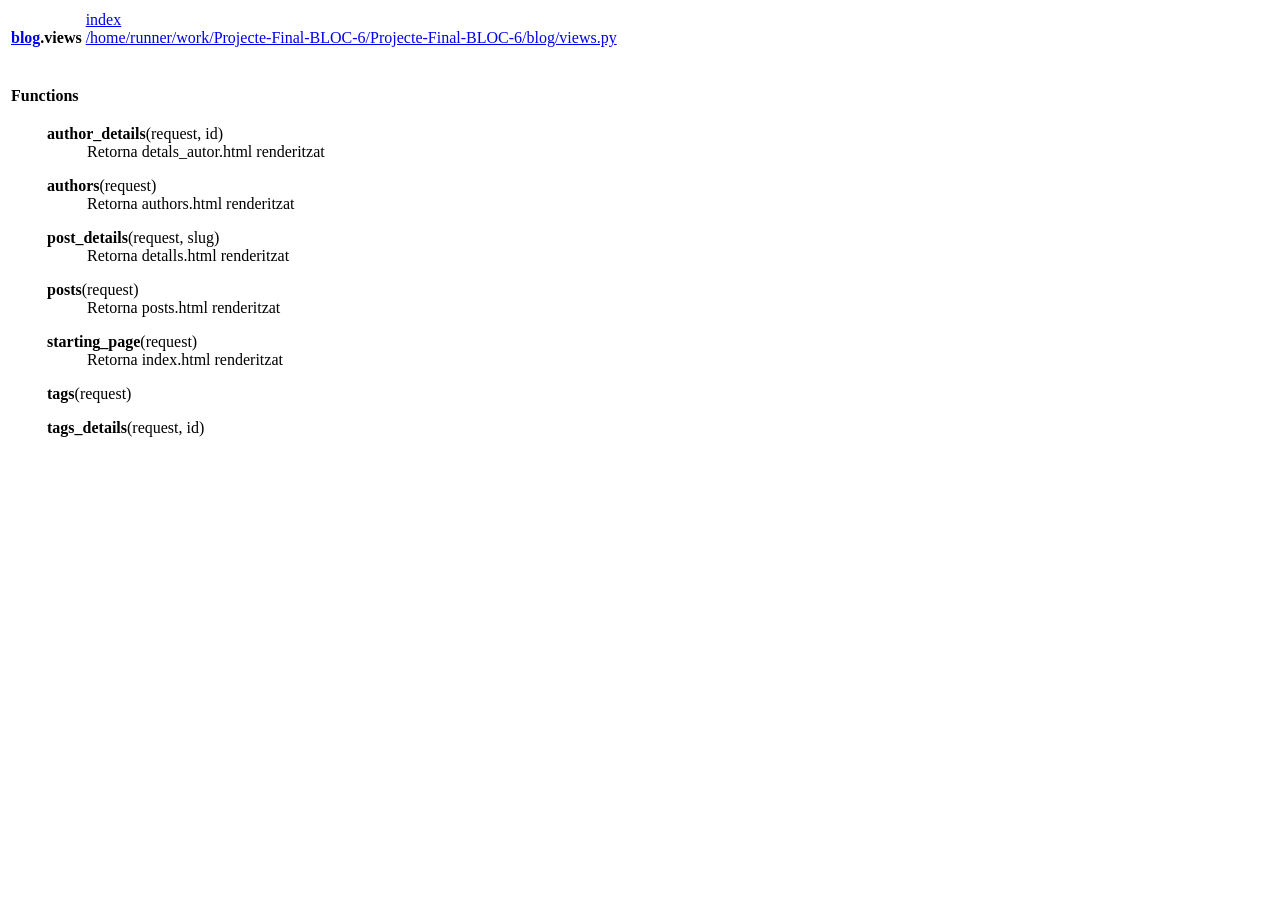
<file: blog.views.html>
<!DOCTYPE html>
<html lang="en">
<head>
<meta charset="utf-8">
<title>Python: module blog.views</title>
</head><body>

<table class="heading">
<tr class="heading-text decor">
<td class="title">&nbsp;<br><strong class="title"><a href="blog.html" class="white">blog</a>.views</strong></td>
<td class="extra"><a href=".">index</a><br><a href="file:/home/runner/work/Projecte-Final-BLOC-6/Projecte-Final-BLOC-6/blog/views.py">/home/runner/work/Projecte-Final-BLOC-6/Projecte-Final-BLOC-6/blog/views.py</a></td></tr></table>
    <p></p>
<p>
<table class="section">
<tr class="decor functions-decor heading-text">
<td class="section-title" colspan=3>&nbsp;<br><strong class="bigsection">Functions</strong></td></tr>
    
<tr><td class="decor functions-decor"><span class="code">&nbsp;&nbsp;&nbsp;&nbsp;&nbsp;&nbsp;</span></td><td>&nbsp;</td>
<td class="singlecolumn"><dl><dt><a name="-author_details"><strong>author_details</strong></a>(request, id)</dt><dd><span class="code">Retorna&nbsp;detals_autor.html&nbsp;renderitzat</span></dd></dl>
 <dl><dt><a name="-authors"><strong>authors</strong></a>(request)</dt><dd><span class="code">Retorna&nbsp;authors.html&nbsp;renderitzat</span></dd></dl>
 <dl><dt><a name="-post_details"><strong>post_details</strong></a>(request, slug)</dt><dd><span class="code">Retorna&nbsp;detalls.html&nbsp;renderitzat</span></dd></dl>
 <dl><dt><a name="-posts"><strong>posts</strong></a>(request)</dt><dd><span class="code">Retorna&nbsp;posts.html&nbsp;renderitzat</span></dd></dl>
 <dl><dt><a name="-starting_page"><strong>starting_page</strong></a>(request)</dt><dd><span class="code">Retorna&nbsp;index.html&nbsp;renderitzat</span></dd></dl>
 <dl><dt><a name="-tags"><strong>tags</strong></a>(request)</dt></dl>
 <dl><dt><a name="-tags_details"><strong>tags_details</strong></a>(request, id)</dt></dl>
</td></tr></table>
</body></html>
</file>
